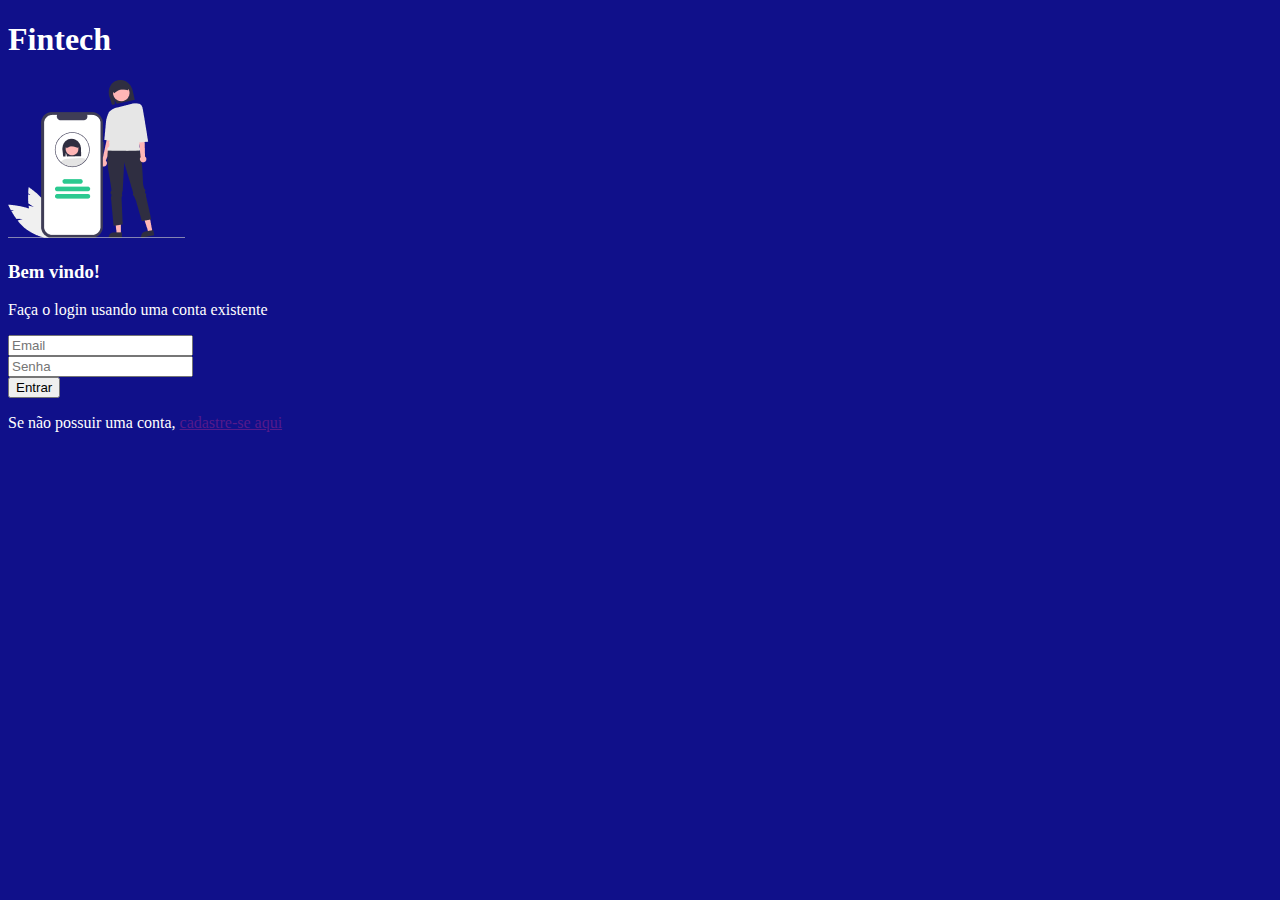
<file: tela fintech 1/index.html>
<!doctype html>
<html lang="pt-BR">

<head>
    <meta charset="utf-8">
    <meta name="viewport" content="width=device-width, initial-scale=1">
    <title>Fintech</title>

    <link href="https://cdn.jsdelivr.net/npm/bootstrap@5.3.0/dist/css/bootstrap.min.css" rel="stylesheet"
        integrity="sha384-9ndCyUaIbzAi2FUVXJi0CjmCapSmO7SnpJef0486qhLnuZ2cdeRhO02iuK6FUUVM" crossorigin="anonymous">

    <link rel="stylesheet" href="./css/style.css">
</head>

<body>
    <div class="container text-center fundo">
        <section class="hero">
            <h1 class="my-3">Fintech</h1>

            <img class="my-3" src="./img/illust 2.png" alt="">

            <h3 class="my-3">Bem vindo!</h3>
        </section>

        <section class="login my-4 row">
            <p>Faça o login usando uma conta existente</p>

            <div class="mb-3">
                <input type="email" class="form-control" id="email" placeholder="Email">
            </div>

            <div class="mb-3">
                <input type="password" class="form-control" id="senha" placeholder="Senha">
            </div>

            <input type="button" value="Entrar" class="btn btn-success">

        </section>

        <p>Se não possuir uma conta, <a href="" class="link-offset-2 link-underline link-underline-opacity-0 link-success">cadastre-se aqui</a></p>
    </div>



    <script src="https://cdn.jsdelivr.net/npm/bootstrap@5.3.0/dist/js/bootstrap.bundle.min.js"
        integrity="sha384-geWF76RCwLtnZ8qwWowPQNguL3RmwHVBC9FhGdlKrxdiJJigb/j/68SIy3Te4Bkz"
        crossorigin="anonymous"></script>
</body>

</html>
</file>
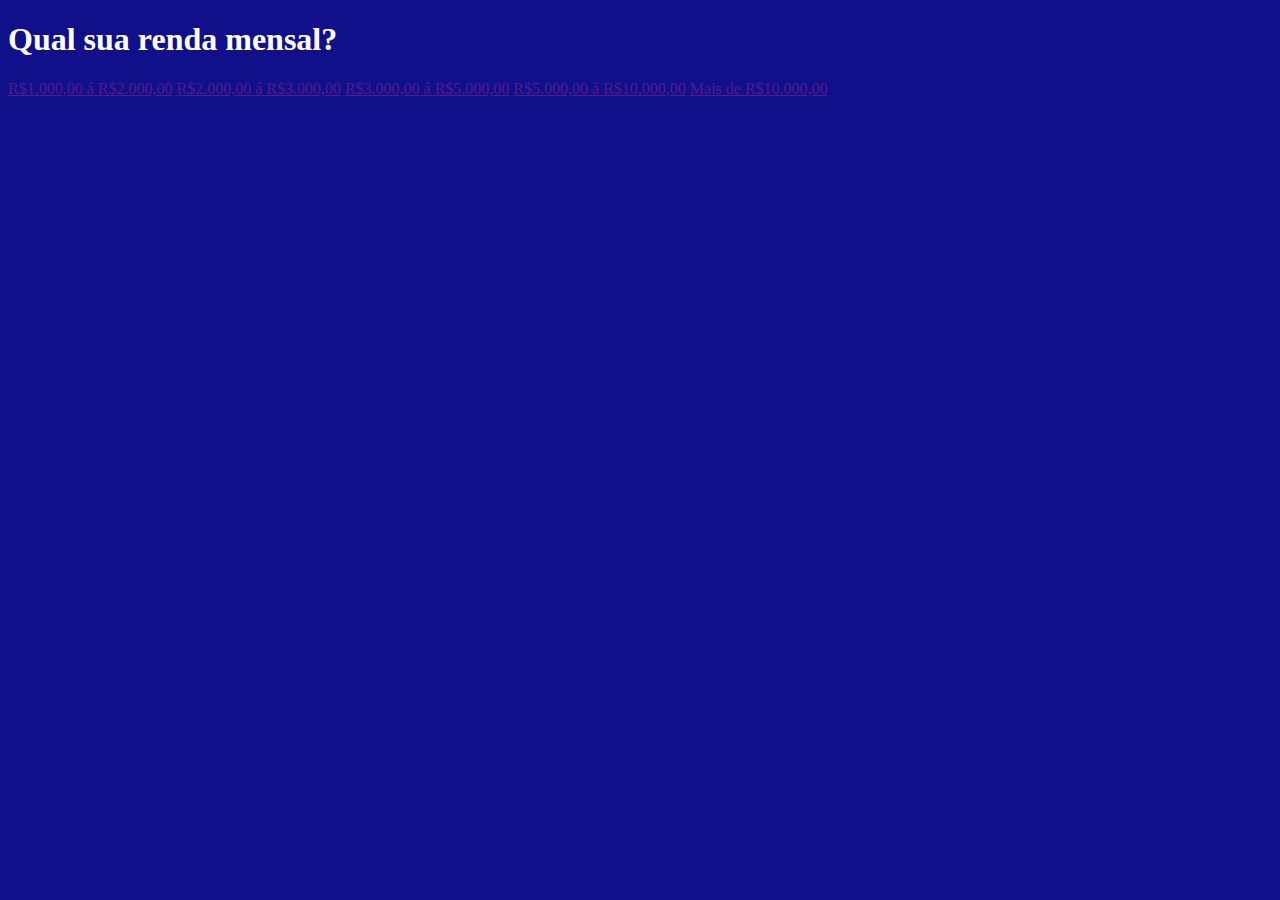
<file: tela fintech 2/index.html>
<!doctype html>
<html lang="en">
  <head>
    <meta charset="utf-8">
    <meta name="viewport" content="width=device-width, initial-scale=1">
    <title>Renda mensal</title>

    <link href="https://cdn.jsdelivr.net/npm/bootstrap@5.3.0/dist/css/bootstrap.min.css" rel="stylesheet" integrity="sha384-9ndCyUaIbzAi2FUVXJi0CjmCapSmO7SnpJef0486qhLnuZ2cdeRhO02iuK6FUUVM" crossorigin="anonymous">

    <link rel="stylesheet" href="style.css">

  </head>
  <body>
    <section class="container-fluid text-center my-4 row">
        <h1>Qual sua renda mensal?</h1>

        <a href="" class="btn btn-outline-light my-2">R$1.000,00 á R$2.000,00</a>
        <a href="" class="btn btn-outline-light my-2">R$2.000,00 á R$3.000,00</a>
        <a href="" class="btn btn-outline-light my-2">R$3.000,00 á R$5.000,00</a>
        <a href="" class="btn btn-outline-light my-2">R$5.000,00 á R$10.000,00</a>
        <a href="" class="btn btn-outline-light my-2">Mais de R$10.000,00</a>
        
    </section>
    


    <script src="https://cdn.jsdelivr.net/npm/bootstrap@5.3.0/dist/js/bootstrap.bundle.min.js" integrity="sha384-geWF76RCwLtnZ8qwWowPQNguL3RmwHVBC9FhGdlKrxdiJJigb/j/68SIy3Te4Bkz" crossorigin="anonymous"></script>
  </body>
</html>
</file>
<file: tela fintech 1/css/style.css>
body {
    background-color: rgb(16, 16, 138);
    color: #fff;
}
</file>
<file: tela fintech 2/style.css>
body {
    background-color: rgb(16, 16, 138);
    color: #fff;
}
</file>
